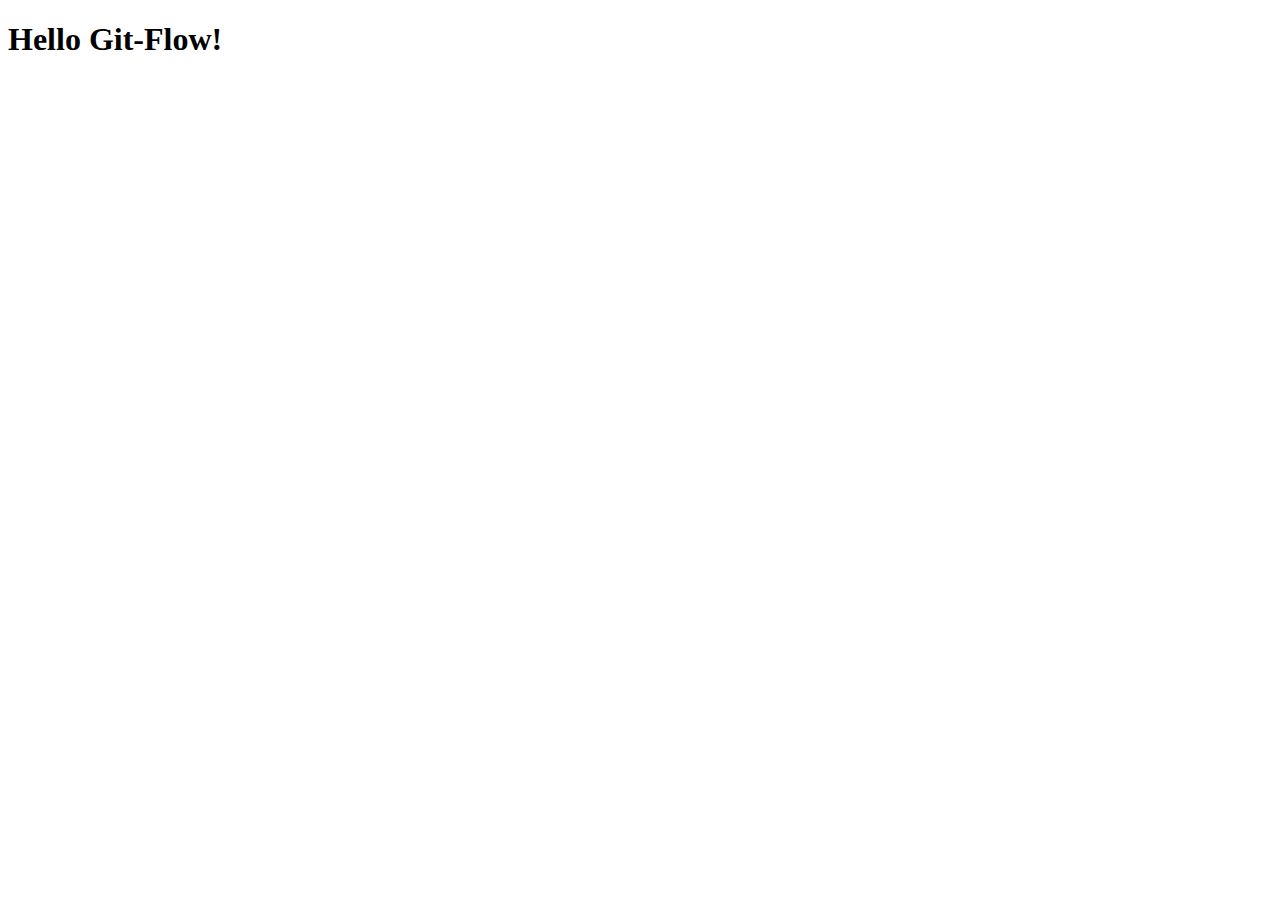
<file: Source/index.html>
<!DOCTYPE html>
<html>
 <head>
<script src="https://code.jquery.com/jquery-1.9.1.min.
js"integrity="sha256-wS9gmOZBqsqWxgIVgA8Y9WcQOa7PgSIX+
rPA0VL2rbQ="crossorigin="anonymous">
 </script>
 <script type="text/javascript" src="js/script.js">
 </script>
 <link rel="stylesheet" href="css/style.css">
 </head>
 <body>
 <h1>Hello Git-Flow!</h1>
 <span id="heading1">I</span>
 <span id="heading2">Love</span>
 <span id="heading3">Git Flow</span>
 <span id="heading4">❤ </span>
 </body>
</html>
</file>
<file: Source/css/style.css>
#heading1, #heading2, #heading3, #heading4{
 position: absolute;
 left: 0px;
opacity: 0;
}
</file>
